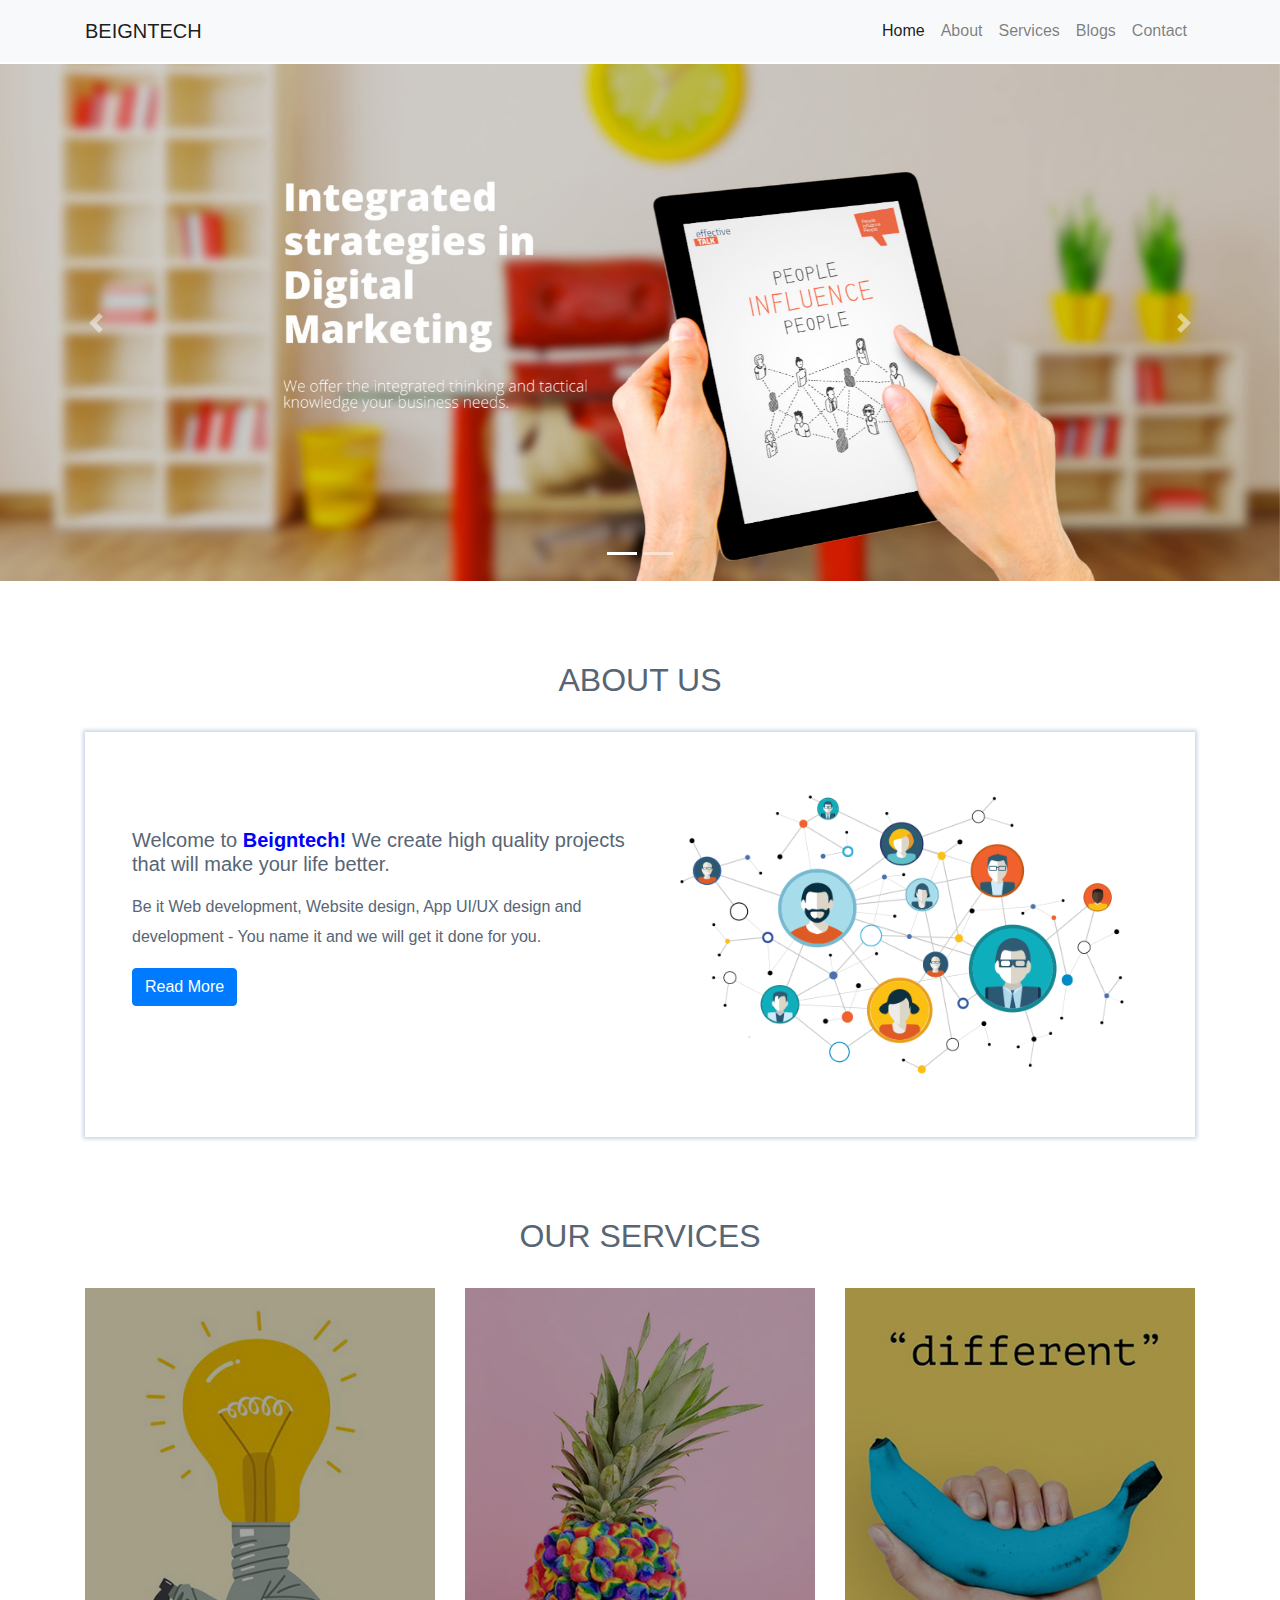
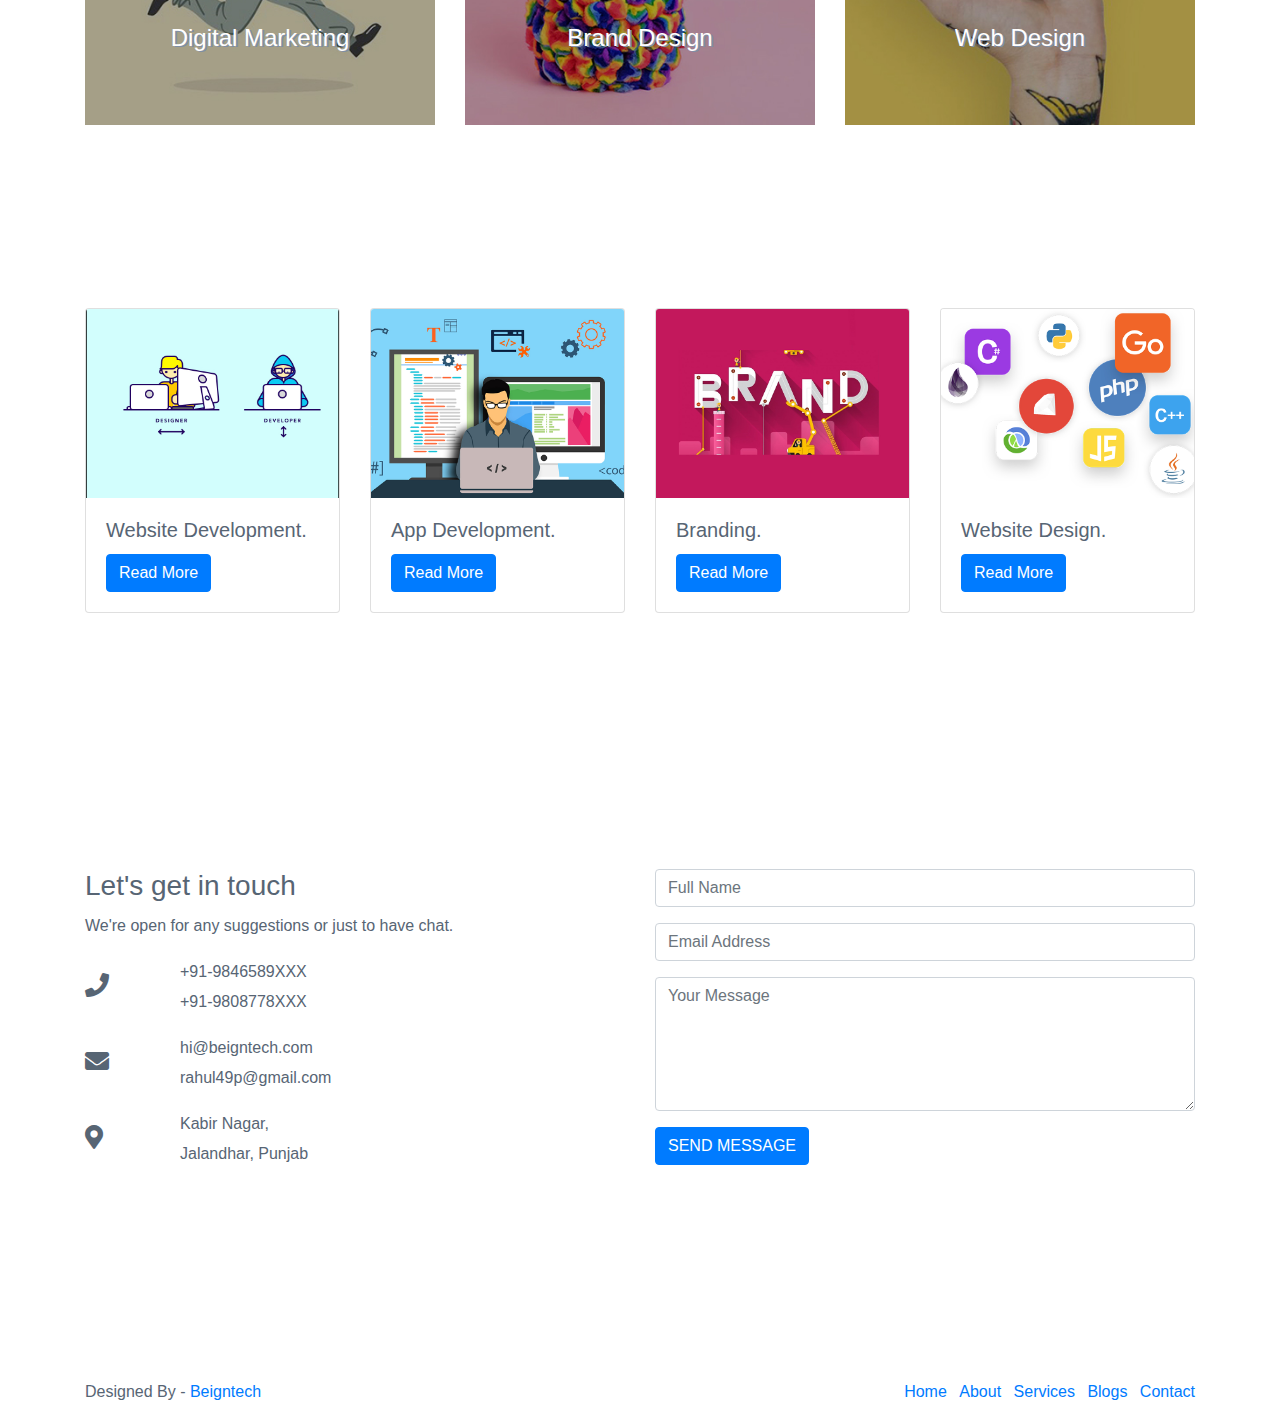
<file: index.html>
<!doctype html>
<html lang="en">
  <head>
    <!-- Required meta tags -->
    <meta charset="utf-8">
    <meta name="viewport" content="width=device-width, initial-scale=1, shrink-to-fit=no">
    <meta name="author" content="..">
        <title>BEIGNTECH</title>

    <!-- Bootstrap CSS -->
    <link rel="stylesheet" type="text/css" href="assets/css/bootstrap.min.css">
    <link rel="stylesheet" type="text/css" href="assets/css/style.css">

    <!--FONTAWESOME STARTS HERE-->
<link href="assets/fontawesome/css/all.css" rel="stylesheet">

    <!--FAV ICON STARTS HERE-->
    <link rel="apple-touch-icon" sizes="180x180" href="img/favicon/apple-touch-icon.png">
    <link rel="icon" type="image/png" sizes="192x192" href="img/favicon/android-chrome-192x192.png">
    <!-- <link rel="icon" type="image/png" sizes="16x16" href="img/favicon/favicon-16x16.png"> -->
    <link rel="manifest" href="img/favicon/site.webmanifest">
    <link rel="mask-icon" href="img/favicon/safari-pinned-tab.svg" color="#5bbad5">
    <meta name="msapplication-TileColor" content="#da532c">
    <meta name="theme-color" content="#ffffff">
    <!--FAV ICON ENDS HERE-->

  </head>
  <body>
    
    <!--Header Starts Here-->
    <header id="home">
      
      <nav class="navbar fixed-top navbar-expand-lg navbar-light bg-light">
  <div class="container">
          <div>
            <a class="navbar-brand" href="index.html">
              BEIGNTECH
            </a>
          </div>

          <div class="text-right">
          <button type="button" class="navbar-toggler" data-toggle="collapse" data-target="#Website-Menu" aria-controls="Website-Menu" aria-expanded="false" aria-label="Toggle Navigation">
            <span class="navbar-toggler-icon"></span>
          </button>

          <div class="collapse navbar-collapse" id="Website-Menu">
            <ul class="navbar-nav mr-auto">
              <li class="nav-item active">
                <a class="nav-link" href="#home">Home</a>
              </li>
              <li class="nav-item">
                <a class="nav-link" href="#about">About</a>
              </li>
              <li class="nav-item">
                <a class="nav-link" href="#services">Services</a>
              </li>
              <li class="nav-item">
                <a class="nav-link" href="#blogs">Blogs</a>
              </li>
              <li class="nav-item">
                <a class="nav-link" href="contact.html">Contact</a>
              </li>
            </ul>
          </div>
          </div>

        </div>
      </nav>
      
    </header>
    <!--Header Ends Here-->

    <!--Slider Starts Here-->

    <section class="banner-slider">
      <div id="carouselExampleIndicators" class="carousel slide" data-ride="carousel">
        <ol class="carousel-indicators">
          <li data-target="#carouselExampleIndicators" data-slide-to="0" class="active"></li>
          <!-- <li data-target="#carouselExampleIndicators" data-slide-to="1"></li> -->
          <li data-target="#carouselExampleIndicators" data-slide-to="2"></li>
        </ol>
        <div class="carousel-inner">
          <div class="carousel-item active">
            <img class="d-block w-100" src="img/slider0.jpg" alt="First slide">
          </div>
          <!-- <div class="carousel-item">
            <img class="d-block w-100" src="img/slider1.jpg" alt="Second slide">
          </div> -->
          <div class="carousel-item">
    <img class="d-block w-100" src="img/slider2.jpg" alt="Third slide">
          </div>
        </div>
        <a class="carousel-control-prev" href="#carouselExampleIndicators" role="button" data-slide="prev">
          <span class="carousel-control-prev-icon" aria-hidden="true"></span>
          <span class="sr-only">Previous</span>
        </a>
        <a class="carousel-control-next" href="#carouselExampleIndicators" role="button" data-slide="next">
          <span class="carousel-control-next-icon" aria-hidden="true"></span>
          <span class="sr-only">Next</span>
        </a>
      </div>
    </section>
    <!--Slider Ends Here-->

    <!--About Starts Here-->
    <section class="about" id="about">
      <div class="container">
        <h2 class="text-center">About Us</h2>

        <div class="row about-box">
          <div class="col-md-6 about-text">
            <h5>Welcome to <strong style="color: blue;">Beigntech!</strong> We create high quality projects that will make your life better.</h5>
            <p>
              Be it Web development, Website design, App UI/UX design and development - You name it and we will get it done for you.
            </p>
            <button class="btn btn-primary">Read More</button>
          </div>

          <div class="col-md-6">
            <img src="img/team.png" class="img-fluid" alt="Vector Image of Team">
          </div>
        </div>
      </div>
    </section>
    <!--About Ends Here-->

    <!--Services Starts Here-->
    <section class="services" id="services">
      <div class="container">
        <h2 class="text-center">Our Services</h2>

        <div class="row">
          <div class="col-md-4">
            <img src="img/service0.jpg" class="img-fluid" alt="Digital Marketing">
            <h4 class="service-text text-center">Digital Marketing</h4>
          </div>

          <div class="col-md-4">
            <img src="img/service2.jpg" class="img-fluid" alt="Brand Design">
            <h4 class="service-text text-center">Brand Design</h4>
          </div>

          <div class="col-md-4">
            <img src="img/service3.jpg" class="img-fluid" alt="Web Design">
            <h4 class="service-text text-center">Web Design</h4>
          </div>

        </div>
      </div>
    </section>
    <!--Services Ends Here-->

    <!--Blogs Starts Here-->
    <section class="blogs" id="blogs">
      <div class="container">
        <h2 class="text-center">Our Blogs</h2>
        <div class="row">

          <div class="col-md-3">
            <div class="card">
              <img src="img/blog1.gif" class="card-img-top" alt="Blog Title">

              <div class="card-body">
                <h5 class="card-title">Website Development.</h5>
                <a href="#" class="btn btn-primary">Read More</a>
              </div>
            </div>
          </div>

          <div class="col-md-3">
            <div class="card">
              <img src="img/blog2.jpg" class="card-img-top" alt="Blog Title">

              <div class="card-body">
                <h5 class="card-title">App Development.</h5>
                <a href="#" class="btn btn-primary">Read More</a>
              </div>
            </div>
          </div>

          <div class="col-md-3">
            <div class="card">
              <img src="img/blog3.jpg" class="card-img-top" alt="Blog Title">

              <div class="card-body">
                <h5 class="card-title">Branding.</h5>
                <a href="#" class="btn btn-primary">Read More</a>
              </div>
            </div>
          </div>

          <div class="col-md-3">
            <div class="card">
              <img src="img/blog4.jpg" class="card-img-top" alt="Blog Title">

              <div class="card-body">
                <h5 class="card-title">Website Design.</h5>
                <a href="#" class="btn btn-primary">Read More</a>
              </div>
            </div>
          </div>

        </div>
      </div>
    </section>
    <!--Blogs Ends Here-->

    <!--Contact Starts Here-->
    <section class="contact" id="contact">
      <div class="container">
        <div class="row">
          <div class="col-md-6">
            <h3>Let's get in touch</h3>
            <p>
              We're open for any suggestions or just to have chat.
            </p>

            <div class="row">
              <div class="col-md-2">
                <i class="fas fa-phone"></i>
              </div>
              <div class="col-md-10">
                <p>
                  +91-9846589XXX <br>
                  +91-9808778XXX
                </p>
              </div>
            </div>

            <div class="row">
              <div class="col-md-2">
                <i class="fas fa-envelope"></i>
              </div>
              <div class="col-md-10">
                <p>
                  hi@beigntech.com <br>
                  rahul49p@gmail.com
                </p>
              </div>
            </div>

            <div class="row">
              <div class="col-md-2">
                <i class="fas fa-map-marker-alt"></i>
              </div>
              <div class="col-md-10">
                <p>
                  Kabir Nagar, <br>
                  Jalandhar, Punjab
                </p>
              </div>
            </div>

          </div>

          <div class="col-md-6">
            <form>
              <div class="form-group">
                <input type="text" name="full_name" placeholder="Full Name" class="form-control">
              </div>
              <div class="form-group">
                <input type="email" name="email" placeholder="Email Address" class="form-control">
              </div>
              <div class="form-group">
                <textarea rows="5" name="message" placeholder="Your Message" class="form-control"></textarea>
              </div>
              <div class="form-group">
                <button type="submit" class="btn btn-primary">SEND MESSAGE</button>
              </div>
            </form>
          </div>
        </div>
      </div>
    </section>
    <!--Contact Ends Here-->

    <!--Footer Starts Here-->
    <footer>
      <div class="container">
        <div class="row">
          <div class="col-md-6">
            <p>Designed By - <a href="#" title=" Software Developer & Brand Designer" target="_blank">Beigntech</a></p>
          </div>

          <div class="col-md-6">
            <ul class="list-inline text-right">
              <li class="list-inline-item"><a href="#home">Home</a></li>
              <li class="list-inline-item"><a href="#about">About</a></li>
              <li class="list-inline-item"><a href="#services">Services</a></li>
              <li class="list-inline-item"><a href="#blogs">Blogs</a></li>
              <li class="list-inline-item"><a href="#contact">Contact</a></li>
            </ul>
          </div>
      </div>
    </footer>
    <!--Footer Ends Here-->


    <script src="assets/js/jquery-3.3.1.min.js"></script>
    <script src="assets/js/popper.min.js" integrity="sha384-ZMP7rVo3mIykV+2+9J3UJ46jBk0WLaUAdn689aCwoqbBJiSnjAK/l8WvCWPIPm49" crossorigin="anonymous"></script>
    <script src="assets/js/bootstrap.min.js"></script>
    <script src="assets/js/custom.js"></script>
  </body>
</html>
</file>
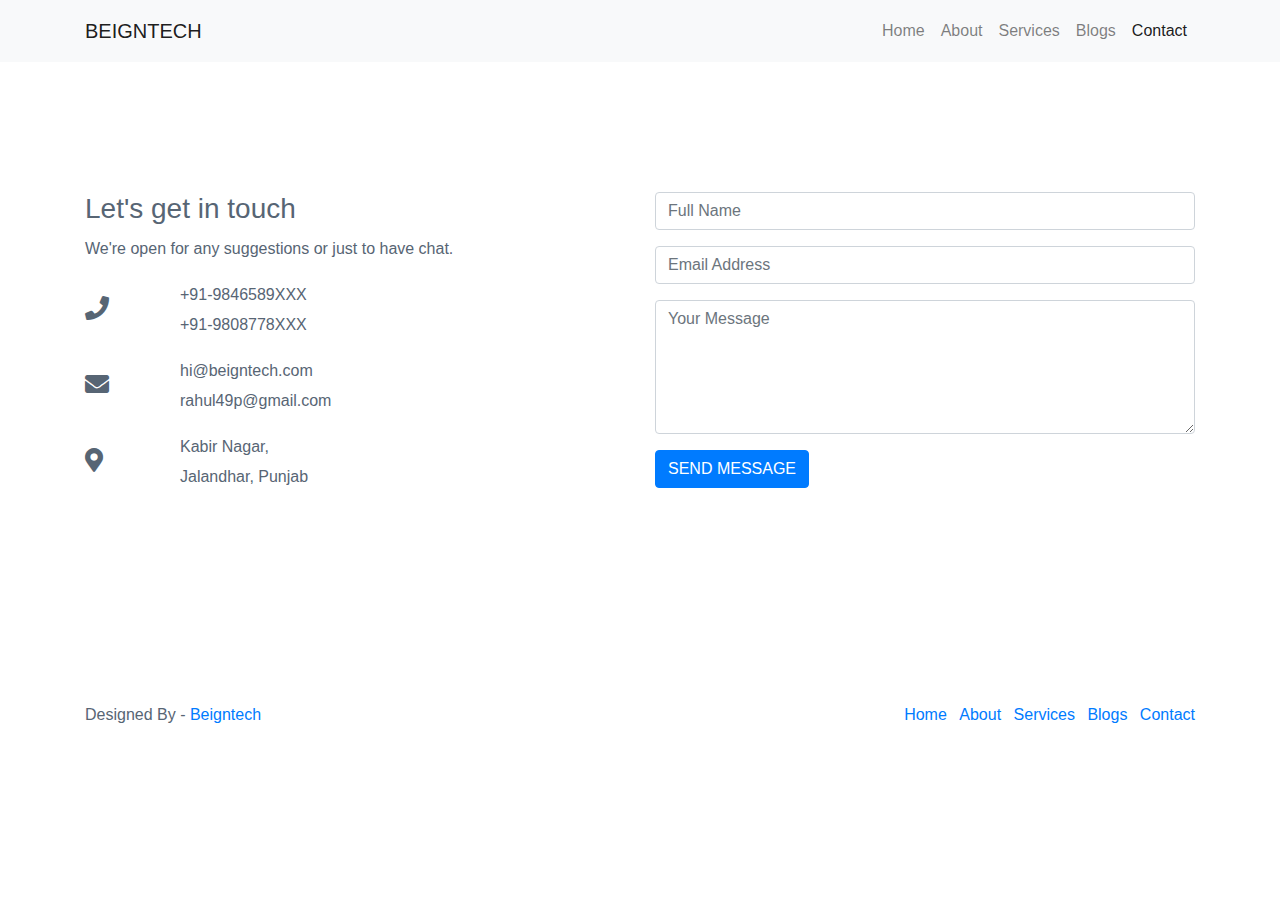
<file: contact.html>
<!doctype html>
<html lang="en">
  <head>
    <!-- Required meta tags -->
    <meta charset="utf-8">
    <meta name="viewport" content="width=device-width, initial-scale=1, shrink-to-fit=no">
    <meta name="author" content="..">
        <title>BEIGNTECH</title>

    <!-- Bootstrap CSS -->
    <link rel="stylesheet" type="text/css" href="assets/css/bootstrap.min.css">
    <link rel="stylesheet" type="text/css" href="assets/css/style.css">

    <!--FONTAWESOME STARTS HERE-->
<link href="assets/fontawesome/css/all.css" rel="stylesheet">

    <!--FAV ICON STARTS HERE-->
    <link rel="apple-touch-icon" sizes="180x180" href="img/favicon/apple-touch-icon.png">
    <link rel="icon" type="image/png" sizes="192x192" href="img/favicon/android-chrome-192x192.png">
    <!-- <link rel="icon" type="image/png" sizes="16x16" href="img/favicon/favicon-16x16.png"> -->
    <link rel="manifest" href="img/favicon/site.webmanifest">
    <link rel="mask-icon" href="img/favicon/safari-pinned-tab.svg" color="#5bbad5">
    <meta name="msapplication-TileColor" content="#da532c">
    <meta name="theme-color" content="#ffffff">
    <!--FAV ICON ENDS HERE-->

  </head>
  <body>
    
    <!--Header Starts Here-->
    <header id="home">
      
      <nav class="navbar fixed-top navbar-expand-lg navbar-light bg-light">
  <div class="container">
          <div>
            <a class="navbar-brand" href="index.html">
              BEIGNTECH
            </a>
          </div>

          <div class="text-right">
          <button type="button" class="navbar-toggler" data-toggle="collapse" data-target="#Website-Menu" aria-controls="Website-Menu" aria-expanded="false" aria-label="Toggle Navigation">
            <span class="navbar-toggler-icon"></span>
          </button>

          <div class="collapse navbar-collapse" id="Website-Menu">
            <ul class="navbar-nav mr-auto">
              <li class="nav-item ">
                <a class="nav-link" href="index.html">Home</a>
              </li>
              <li class="nav-item">
                <a class="nav-link" href="#">About</a>
              </li>
              <li class="nav-item">
                <a class="nav-link" href="#">Services</a>
              </li>
              <li class="nav-item">
                <a class="nav-link" href="#">Blogs</a>
              </li>
              <li class="nav-item active">
                <a class="nav-link" href="contact.html">Contact</a>
              </li>
            </ul>
          </div>
          </div>

        </div>
      </nav>
      
    </header>
    <!--Header Ends Here-->
     <!--Contact Starts Here-->
    <section class="contact" id="contact">
      <div class="container">
        <div class="row">
          <div class="col-md-6">
            <h3>Let's get in touch</h3>
            <p>
              We're open for any suggestions or just to have chat.
            </p>

            <div class="row">
              <div class="col-md-2">
                <i class="fas fa-phone"></i>
              </div>
              <div class="col-md-10">
                <p>
                  +91-9846589XXX <br>
                  +91-9808778XXX
                </p>
              </div>
            </div>

            <div class="row">
              <div class="col-md-2">
                <i class="fas fa-envelope"></i>
              </div>
              <div class="col-md-10">
                <p>
                  hi@beigntech.com <br>
                  rahul49p@gmail.com
                </p>
              </div>
            </div>

            <div class="row">
              <div class="col-md-2">
                <i class="fas fa-map-marker-alt"></i>
              </div>
              <div class="col-md-10">
                <p>
                  Kabir Nagar, <br>
                  Jalandhar, Punjab
                </p>
              </div>
            </div>

          </div>

          <div class="col-md-6">
            <form>
              <div class="form-group">
                <input type="text" name="full_name" placeholder="Full Name" class="form-control">
              </div>
              <div class="form-group">
                <input type="email" name="email" placeholder="Email Address" class="form-control">
              </div>
              <div class="form-group">
                <textarea rows="5" name="message" placeholder="Your Message" class="form-control"></textarea>
              </div>
              <div class="form-group">
                <button type="submit" class="btn btn-primary">SEND MESSAGE</button>
              </div>
            </form>
          </div>
        </div>
      </div>
    </section>
    <!--Contact Ends Here-->

    <!--Footer Starts Here-->
    <footer>
      <div class="container">
        <div class="row">
          <div class="col-md-6">
            <p>Designed By - <a href="#" title=" Software Developer & Brand Designer" target="_blank">Beigntech</a></p>
          </div>

          <div class="col-md-6">
            <ul class="list-inline text-right">
              <li class="list-inline-item"><a href="#home">Home</a></li>
              <li class="list-inline-item"><a href="#about">About</a></li>
              <li class="list-inline-item"><a href="#services">Services</a></li>
              <li class="list-inline-item"><a href="#blogs">Blogs</a></li>
              <li class="list-inline-item"><a href="#contact">Contact</a></li>
            </ul>
          </div>
      </div>
    </footer>
    <!--Footer Ends Here-->


    <script src="assets/js/jquery-3.3.1.min.js"></script>
    <script src="assets/js/popper.min.js" integrity="sha384-ZMP7rVo3mIykV+2+9J3UJ46jBk0WLaUAdn689aCwoqbBJiSnjAK/l8WvCWPIPm49" crossorigin="anonymous"></script>
    <script src="assets/js/bootstrap.min.js"></script>
    <script src="assets/js/custom.js"></script>
  </body>
</html>
</file>
<file: assets/css/style.css>
body{
	line-height: 30px;
	color: #576574;
}
/*CSS for Banner-Slider Section*/
.banner-slider{
	margin-top: 4rem;
}

/*CSS for About Section*/
.about{
	margin-top: 5rem;
}

.about h2{
	text-transform: uppercase;
}

.about .about-box{
	margin: 2rem 0;
	padding: 3rem 2rem;
	box-shadow: 0 0 4px 2px #c8d6e5;
}
.about .about-text{
	margin-top: 3rem;
}
.about .about-text h5{
	margin-bottom: 1rem;
}

/*CSS for Services Section*/
.services{
	margin-top: 5rem;
}
.services h2{
	margin-bottom: 2rem;
	text-transform: uppercase;
}

.service-text{
	position: absolute;
    top: 80%;
    left: 50%;
    transform: translate(-50%, -50%);
    color: white;
    text-shadow: 2px 1px #7f8fa6;
}

/*CSS for Blogs Section*/
.blogs{
	margin-top: 5rem;
	padding: 2rem 0 4rem 0;
	background: url(../../img/bg1.jpg);
	background-repeat: no-repeat;
	background-size: cover;
	background-attachment: fixed;
}
.blogs h2{
	margin-bottom: 2rem;
	text-transform: uppercase;
	color: white;
}
.contact{
	margin-top: 12rem;
	margin-bottom: 12rem;
}
.contact i{
	font-size: 1.5rem;
	margin-top: 1rem;
}

/*CSS for Footer Section*/
footer{
	margin-top: 5rem;
}
</file>
